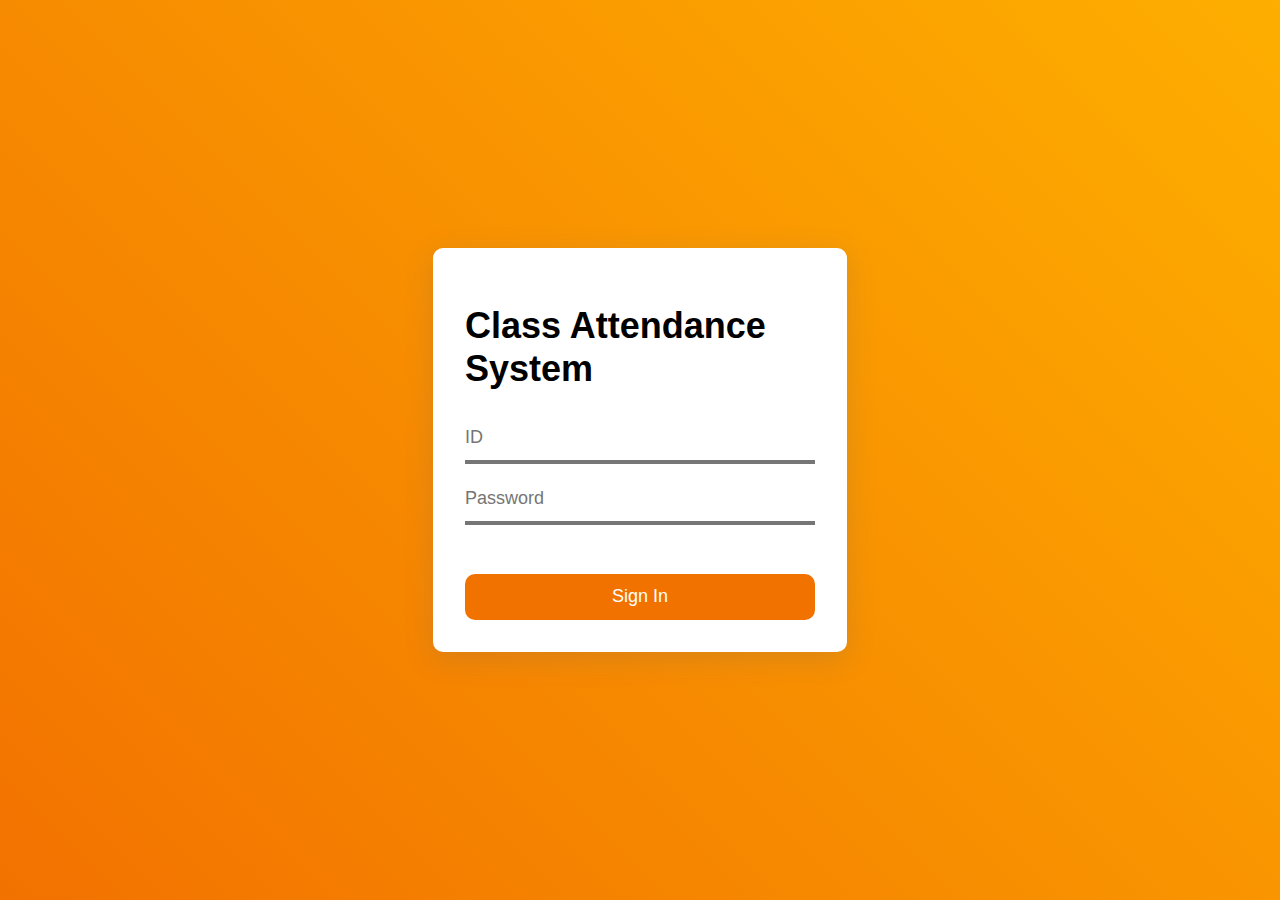
<file: auth/index.html>
<!DOCTYPE html>
<html lang="en">
<head>
    <meta charset="UTF-8">
    <meta name="viewport" content="width=device-width, initial-scale=1.0">
    <link rel="stylesheet" href="style.css">
    <link href="https://fonts.cdnfonts.com/css/helvetica-neue-55" rel="stylesheet">
                
    <title>Sign In | CAS</title>
</head>
<body>
    <div class="login-page">
        <div class="login-container">
            <h1>Class Attendance System</h1>
            <form action="login.php" method="post">
                <!-- <label for="login_id">id:</label> -->
                <input type="text" placeholder="ID" id="login_id" name="login_id" required>
                
                <!-- <label for="login_password">Password:</label> -->
                <input type="password" placeholder="Password" id="login_password" name="login_password" required>
                <button class="button" type="submit">Sign In</button>
            </form>
        </div>
    </div>
    

    <!-- <h2>Sign Up</h2>
    <form action="signup.php" method="post">
        <label for="signup_username">Username:</label>
        <input type="text" id="signup_username" name="signup_username" required>
        
        <label for="signup_password">Password:</label>
        <input type="password" id="signup_password" name="signup_password" required>
        
        <button type="submit">Sign Up</button>
    </form> -->
</body>
</html>
</file>
<file: auth/style.css>
html, body {
    font-family: 'Helvetica Neue', sans-serif;
    font-size: 18px;
    margin: 0;
    padding: 0px;
    overflow-x: hidden;
    
}

.login-page {
    height: 100vh;
    display: flex;
    justify-content: center;
    align-items: center;

    background: linear-gradient(45deg, #F27200, #FEAE00);
    background-position: center;
    background-size: cover;
}

.login-container {
    max-width: 350px;
    width: 70vw;
    background-color: white;
    padding: 1.8rem;
    border-radius: 10px;
    box-shadow: rgba(100, 100, 111, 0.2) 0px 7px 29px 0px;
    
}

h1 {
    font-size: 2rem;
    line-height: 120%;
}

form {
    justify-content: center;
    align-items: center;
}

label, input, a {
    display: block;
}

input {
    width: 100%;
    height: 5vh;
    font-size: 1rem;
    padding: 0;

    border-width: 0px 0px 4px 0px;
    border-radius: 0px;
    margin-bottom: 0.7rem;
}

input:focus {
    outline: none;
}

.button {
    width: 100%;
    padding: 0.7rem;
    color: white;
    background-color: #F27200;
    font-size: 1rem;
    font-weight: 500;
    border-radius: 10px;
    margin-top: 4vh;
    justify-content: center;
    text-align: center;
    cursor: pointer;
    border-width: 0;
}

@media screen and (max-width: 767px) {
    html {
        font-size: 16px;
    }
}

@import url('https://fonts.cdnfonts.com/css/helvetica-neue-55');
</file>
